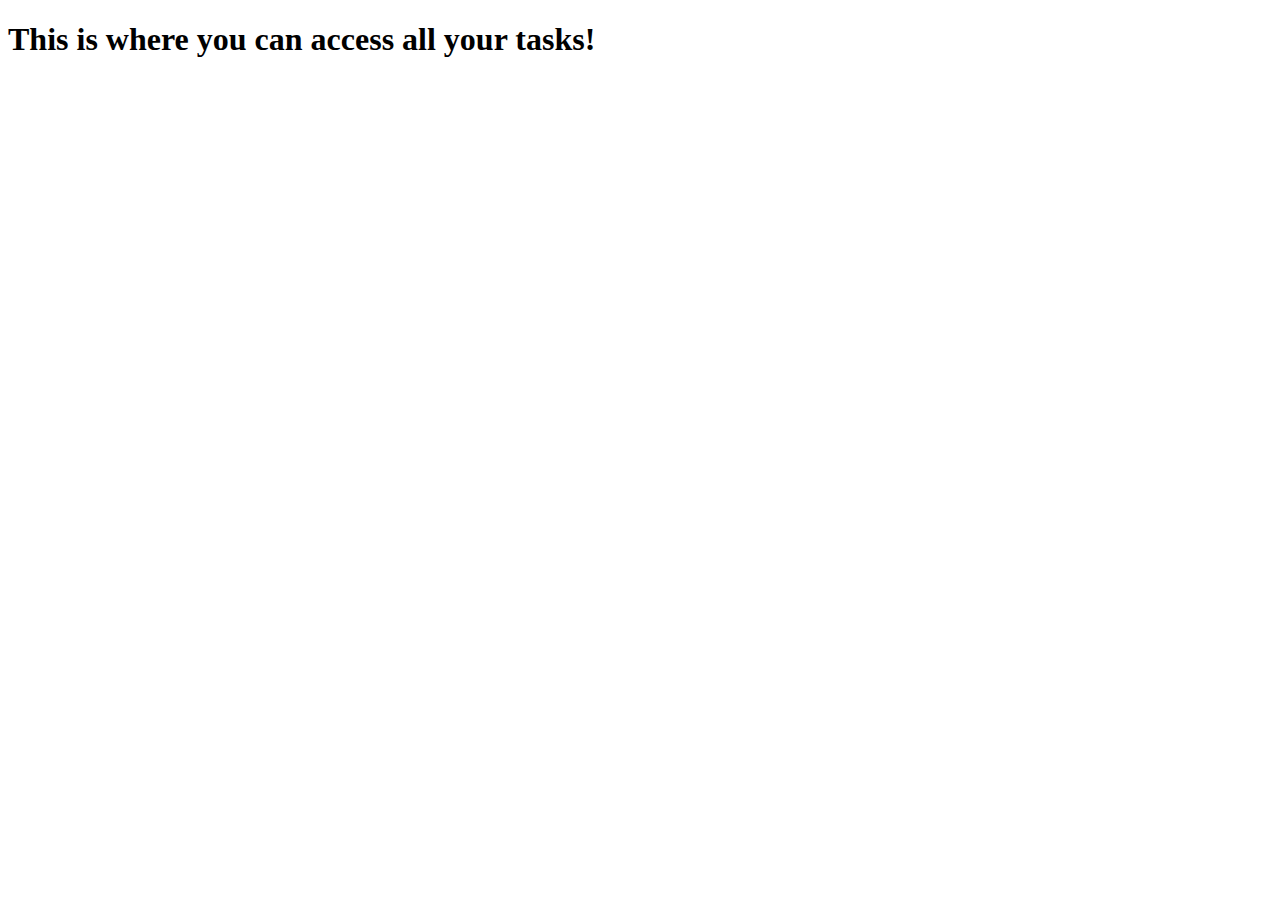
<file: page2.html>
<!DOCTYPE html>
  <html>
    <head>
      <title>Home</title>
    </head>

    <body>

    <h1>This is where you can access all your tasks!</h1>

    <script src="page2.js"></script>

    </body>
  </html>
</file>
